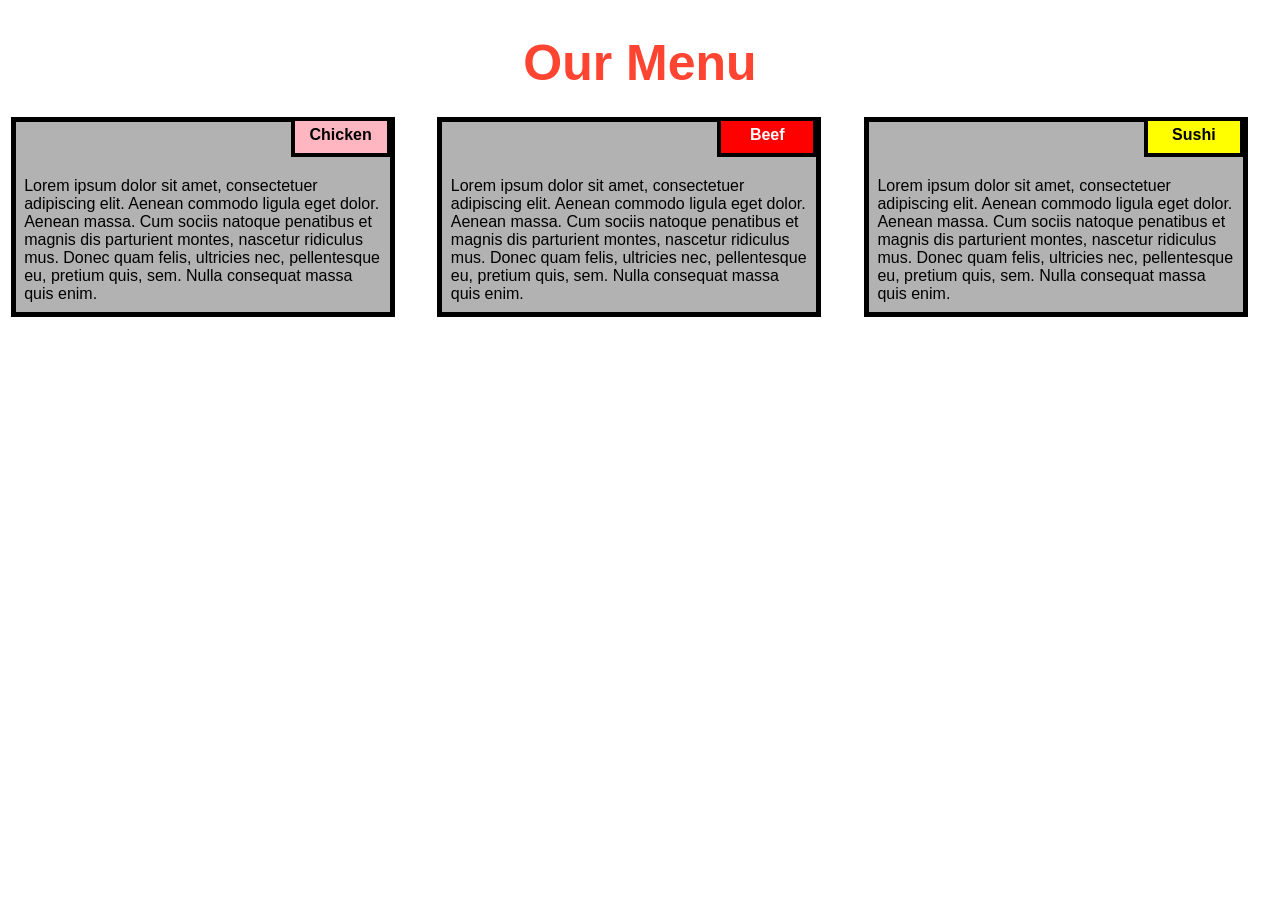
<file: module-2/index.html>
<!DOCTYPE html>
<html>
<head>

<title>Responsive Layout</title>
<meta name="viewport" content="width=device-width, initial-scale=1">
<link rel="stylesheet" type="text/css" href="style.css">


</head>
<body>
<h1>Our Menu</h1>



  <div class="col-lg-4 col-md-6 col-sm-12">
  	<div class="box">
  		<p class="content-name name1">Chicken</p>
  		<p class="content">Lorem ipsum dolor sit amet, consectetuer adipiscing elit. Aenean commodo ligula eget dolor. Aenean massa. Cum sociis natoque penatibus et magnis dis parturient montes, nascetur ridiculus mus. Donec quam felis, ultricies nec, pellentesque eu, pretium quis, sem. Nulla consequat massa quis enim.</p>
  	</div>
  </div>

  <div class="col-lg-4 col-md-6 col-sm-12">
  	<div class="box">
   		<p class="content-name name2">Beef</p>
   		<p class="content">Lorem ipsum dolor sit amet, consectetuer adipiscing elit. Aenean commodo ligula eget dolor. Aenean massa. Cum sociis natoque penatibus et magnis dis parturient montes, nascetur ridiculus mus. Donec quam felis, ultricies nec, pellentesque eu, pretium quis, sem. Nulla consequat massa quis enim.</p>
  	</div>
  </div>

  <div class="col-lg-4 col-md-12 col-sm-12">
  	<div class="box">
  		<p class="content-name name3">Sushi</p>
  		<p class="content">Lorem ipsum dolor sit amet, consectetuer adipiscing elit. Aenean commodo ligula eget dolor. Aenean massa. Cum sociis natoque penatibus et magnis dis parturient montes, nascetur ridiculus mus. Donec quam felis, ultricies nec, pellentesque eu, pretium quis, sem. Nulla consequat massa quis enim.</p>
  	</div>	
  </div>

</body>
</html>
</file>
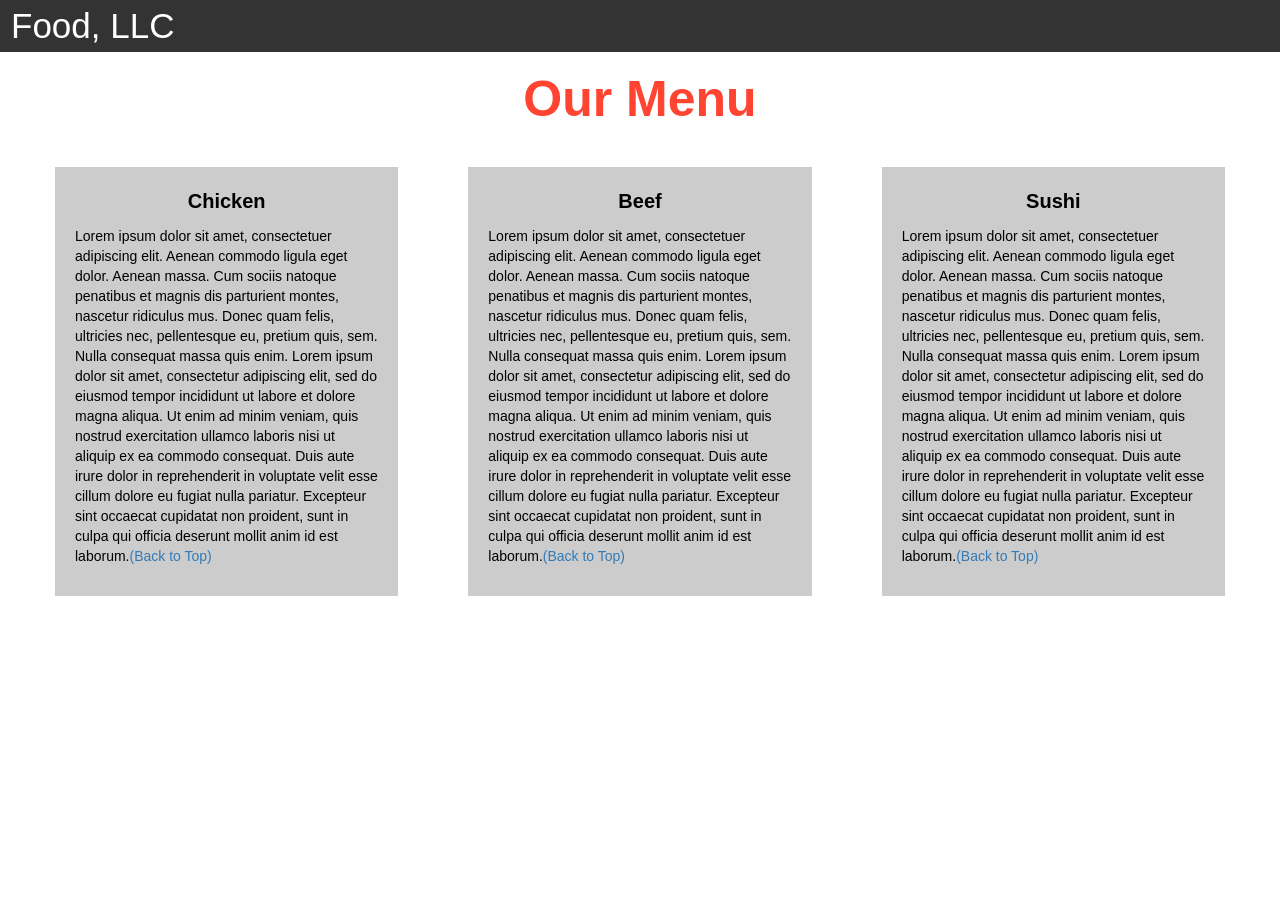
<file: module-3/index.html>
<!DOCTYPE html>
<html>
<head>

<title>Module 3</title>

  <meta name="viewport" content="width=device-width, initial-scale=1">
  <link rel="stylesheet" href="https://maxcdn.bootstrapcdn.com/bootstrap/3.3.7/css/bootstrap.min.css">
  <script src="https://ajax.googleapis.com/ajax/libs/jquery/3.3.1/jquery.min.js"></script>
  <script src="https://maxcdn.bootstrapcdn.com/bootstrap/3.3.7/js/bootstrap.min.js"></script>

</head>

<meta name="viewport" content="width=device-width, initial-scale=1">
<link rel="stylesheet" type="text/css" href="style.css">



<body>


<nav class="navbar" id="top">
  <div class="container-fluid">

    <div class="navbar-header">
      <button type="button" class="navbar-toggle" data-toggle="collapse" data-target="#myNavbar">
        <span class="icon-bar"></span>
        <span class="icon-bar"></span>
        <span class="icon-bar"></span> 
      </button>
      <a class="navbar-brand" href="#">Food, LLC</a>
    </div>

    <div class="collapse" id="myNavbar">
      <ul class="nav navbar-nav visible-xs">
        <li><a class="menu-item" href="#">Chicken</a></li>
        <li><a class="menu-item" href="#">Beef</a></li> 
        <li><a class="menu-item" href="#">Sushi</a></li> 
      </ul>
    </div>

  </div>
</nav>

<h1 class="main-title">Our Menu</h1>



<div class="row">

  <div class="col-lg-4 col-md-6 col-sm-12">
    <div class="content-box">
      <p class="item-name">Chicken</p>
      <p>Lorem ipsum dolor sit amet, consectetuer adipiscing elit. Aenean commodo ligula eget dolor. Aenean massa. Cum sociis natoque penatibus et magnis dis parturient montes, nascetur ridiculus mus. Donec quam felis, ultricies nec, pellentesque eu, pretium quis, sem. Nulla consequat massa quis enim. Lorem ipsum dolor sit amet, consectetur adipiscing elit, sed do eiusmod tempor incididunt ut labore et dolore magna aliqua. Ut enim ad minim veniam, quis nostrud exercitation ullamco laboris nisi ut aliquip ex ea commodo consequat. Duis aute irure dolor in reprehenderit in voluptate velit esse cillum dolore eu fugiat nulla pariatur. Excepteur sint occaecat cupidatat non proident, sunt in culpa qui officia deserunt mollit anim id est laborum.<a href="#top">(Back to Top)</a></p>
    </div>
  </div>

  <div class="col-lg-4 col-md-6 col-sm-12">
    <div class="content-box">
      <p class="item-name">Beef</p>
      <p>Lorem ipsum dolor sit amet, consectetuer adipiscing elit. Aenean commodo ligula eget dolor. Aenean massa. Cum sociis natoque penatibus et magnis dis parturient montes, nascetur ridiculus mus. Donec quam felis, ultricies nec, pellentesque eu, pretium quis, sem. Nulla consequat massa quis enim. Lorem ipsum dolor sit amet, consectetur adipiscing elit, sed do eiusmod tempor incididunt ut labore et dolore magna aliqua. Ut enim ad minim veniam, quis nostrud exercitation ullamco laboris nisi ut aliquip ex ea commodo consequat. Duis aute irure dolor in reprehenderit in voluptate velit esse cillum dolore eu fugiat nulla pariatur. Excepteur sint occaecat cupidatat non proident, sunt in culpa qui officia deserunt mollit anim id est laborum.<a href="#top">(Back to Top)</a></p>
    </div>
  </div>


  <div class="col-lg-4 col-md-12 col-sm-12">
    <div class="content-box">
      <p class="item-name">Sushi</p>
      <p>Lorem ipsum dolor sit amet, consectetuer adipiscing elit. Aenean commodo ligula eget dolor. Aenean massa. Cum sociis natoque penatibus et magnis dis parturient montes, nascetur ridiculus mus. Donec quam felis, ultricies nec, pellentesque eu, pretium quis, sem. Nulla consequat massa quis enim. Lorem ipsum dolor sit amet, consectetur adipiscing elit, sed do eiusmod tempor incididunt ut labore et dolore magna aliqua. Ut enim ad minim veniam, quis nostrud exercitation ullamco laboris nisi ut aliquip ex ea commodo consequat. Duis aute irure dolor in reprehenderit in voluptate velit esse cillum dolore eu fugiat nulla pariatur. Excepteur sint occaecat cupidatat non proident, sunt in culpa qui officia deserunt mollit anim id est laborum.<a href="#top">(Back to Top)</a></p>
    </div>
  </div>

</div>


</body>
</html>
</file>
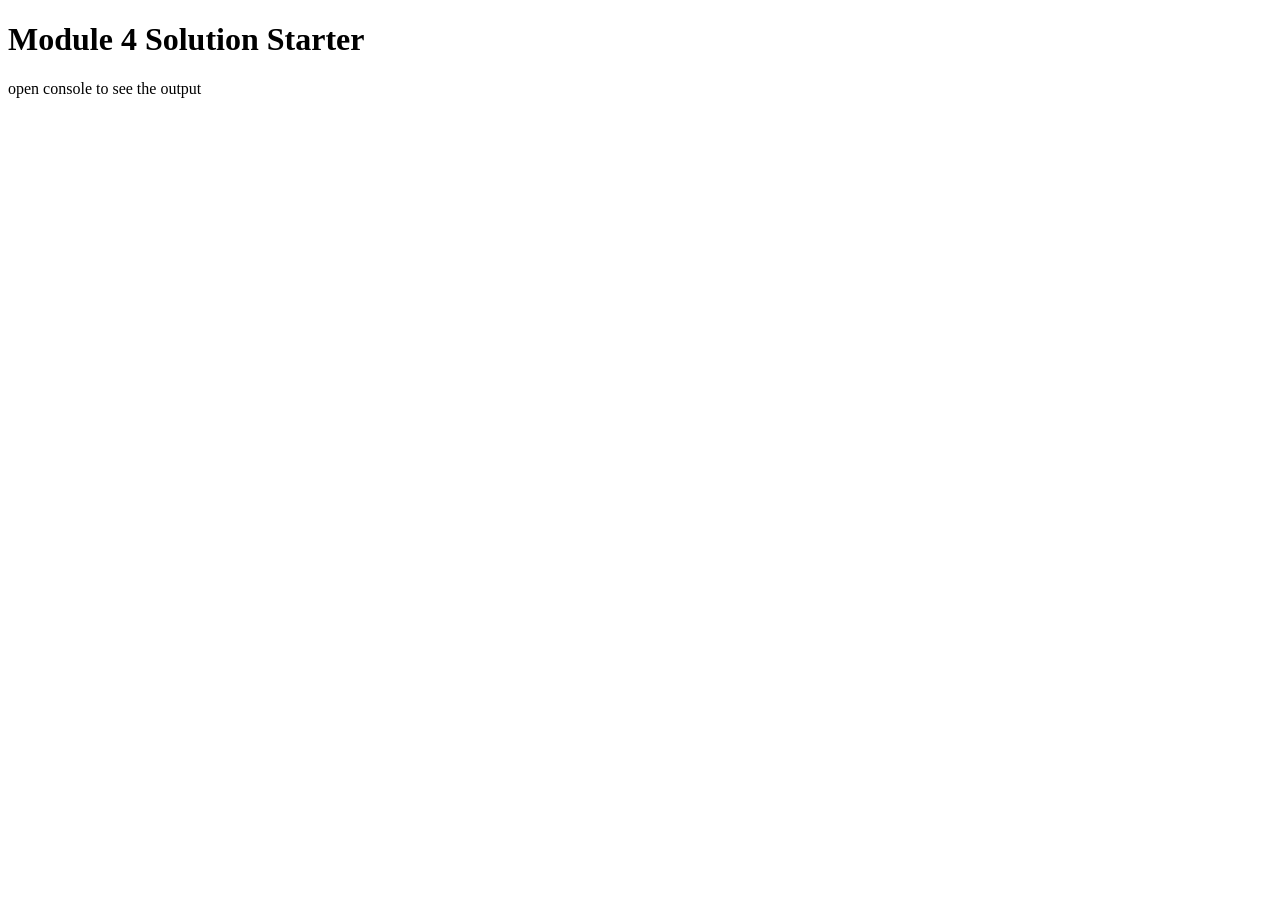
<file: module-4/index.html>
<!DOCTYPE html>
<html>
<head>
  <meta charset="utf-8">
  <title>Module 4 Solution Starter</title>
  <script src="SpeakHello.js"></script>
  <script src="SpeakGoodBye.js"></script>
  <script src="script.js"></script>
</head>
<body>
  <h1>Module 4 Solution Starter</h1>
  <p>open console to see the output</p>
</body>
</html>
</file>
<file: module-2/style.css>
* {
    box-sizing: border-box;
  }
  
  body{
      margin: 0;
      padding: 0;
    font-family: "Comic Sans MS", cursive, sans-serif;
  }
  
  .row{
    margin-top: 5%;
    margin-bottom: 5%;
  }
  
  h1 {
    margin-bottom: 15px;
    text-align: center;
    color: #ff4532;
    font-size: 50px;
  }
  
  
  .box{
    width: 100%;
    overflow: none;
  }
  
  
  .content-name{
    overflow: none;
    text-align: center;
    border: 4px solid black;
    width: 100px;
    height: 40px;
    padding: 5px;
    float: right;
    margin-right: 36px;
    margin-top: 0px;
    font-weight: bold;
    position: relative;
  }
  
  .content{
    border: 5px solid black;
    width: 90%;
    height: auto;
    margin: 2.5%;
    color: black
    font-size: 25px;
    padding: 2%;
    padding-top: 55px;
    background-color: rgba(0,0,0,0.3);
  }
  
  .name1{
    background-color: #FFB6C1;
  }
  
  .name2{
    color: white;
    background-color: #FF0000;
  }
  .name3{
    background-color: #FFFF00;
  }
  
  
  /********** Large devices only **********/
  @media (min-width: 992px) {
    .col-lg-4 {
        float: left;
      width: 33.33%;
    }
  }
  /********** Medium devices only **********/
  @media (min-width: 768px) and (max-width: 991px) {
    .col-md-6,.col-md-12 {
      float: left;
    }
    .col-md-6 {
      width: 50%;
    }
    .col-md-12 {
      margin-left: -10px;
      width: 100%;
    }
    .name3{
      margin-right: 65px;
      width: 100px;
    }
  }
  
  @media (min-width: 0px) and (max-width: 767px) {
    .col-sm-12 {
        float: left;
      width: 100%;
    }
    .content-name{
      margin-right: 30px;
    }
  }
</file>
<file: module-3/style.css>
.container-fluid{
	margin: 0;
	padding: 0;
}

.navbar{
	border-radius: 0px;
	background-color: rgba(0,0,0,0.8);
}

.navbar-brand{
  font-size: 35px;
  color: white;
  padding-left: 25px;
}

.navbar-brand:hover{
	color: white;
}

.nav{
	margin: 0;
	padding: 0;
}

.navbar-nav{
  font-size: 25px;
  text-align: center;
  margin: 0;
  padding: 0;
}

.navbar-toggle{
	border: 2px solid white;
	margin-right: 25px;
}

.icon-bar{
	background-color: white;
}


.main-title{
  margin-bottom: 15px;
  text-align: center;
  color: #ff4532;
  font-size: 50px;
  font-family: "Comic Sans MS", cursive, sans-serif;
  font-weight: bold;
}

li{
	box-sizing: border-box;
	width: 100%;
}

.menu-item{
	padding: 0;
	margin: 0;
	width: 100%;
	background-color: white;
	border-bottom: 1px solid black;
	color: black;
	display: block;
}

.menu-item:hover{
	background-color: rgba(0,0,0,0.9);
	color: rgba(0,0,0,0.4);
}



.row{
	margin: 20px;
}

.content-box{
	margin: 20px;
	width: auto;
	height: auto;
	color: black;
	background-color: rgba(0,0,0,0.2);
	font-family: "Comic Sans MS", cursive, sans-serif;
	padding: 20px;
}

.item-name{
	text-align: center;
	font-size: 20px;
	font-weight: bold;
}

#top{

}
</file>
